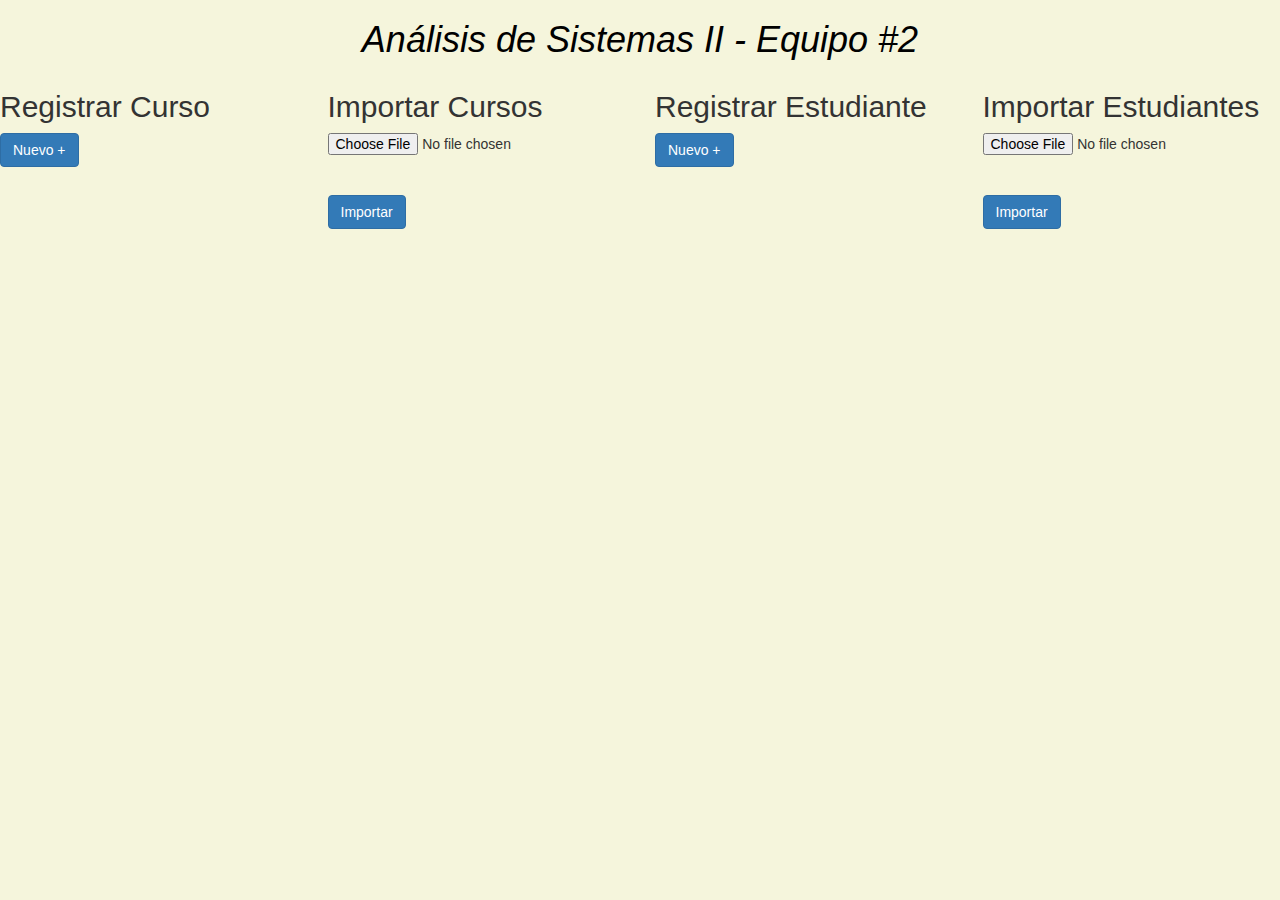
<file: src/main/resources/templates/index.html>
<!DOCTYPE html>
<!--
To change this license header, choose License Headers in Project Properties.
To change this template file, choose Tools | Templates
and open the template in the editor.
-->
<html>
    <head>
        <title>Menú Principal</title>
        <meta charset="utf-8">
        <meta name="viewport" content="width=device-width, initial-scale=1">
        <link rel="stylesheet" href="https://maxcdn.bootstrapcdn.com/bootstrap/3.4.1/css/bootstrap.min.css">
        <script src="https://ajax.googleapis.com/ajax/libs/jquery/3.5.1/jquery.min.js"></script>
        <script src="https://maxcdn.bootstrapcdn.com/bootstrap/3.4.1/js/bootstrap.min.js"></script>
        <style>
            h1 {
                color: black;
            }

            body {
                background-color: beige;
            }
        </style>
    </head>


    <body class="cotainer-fluid">
        <div>
            <div class ="row">
                <h1 align="center"><i>Análisis de Sistemas II - Equipo #2</i></h1>
                <div class="col-lg-3">
                    <h2>Registrar Curso</h2>
                    <a class="btn btn-primary" href="/getCurso">Nuevo +</a>
                </div>
                <div class="col-md-3">
                    <h2>Importar Cursos</h2>
                    <form method="POST" action="/CargaCursos" enctype="multipart/form-data">
                        <input type="file" name="file" /><br/><br/>
                        <input class="btn btn-primary" type="submit" value="Importar" />
                    </form>
                </div>
                <div class="col-lg-3">
                    <h2>Registrar Estudiante</h2>
                    <a class="btn btn-primary" href="/getEstudiante">Nuevo +</a>
                </div>
                <div class="col-md-3">
                    <h2>Importar Estudiantes</h2>
                    <form method="POST" action="/CargaEstudiantes" enctype="multipart/form-data">
                        <input type="file" name="file" /><br/><br/>
                        <input class="btn btn-primary" type="submit" value="Importar" />
                    </form>
                </div>
            </div>
        </div>    
    </body>
</html>
</file>
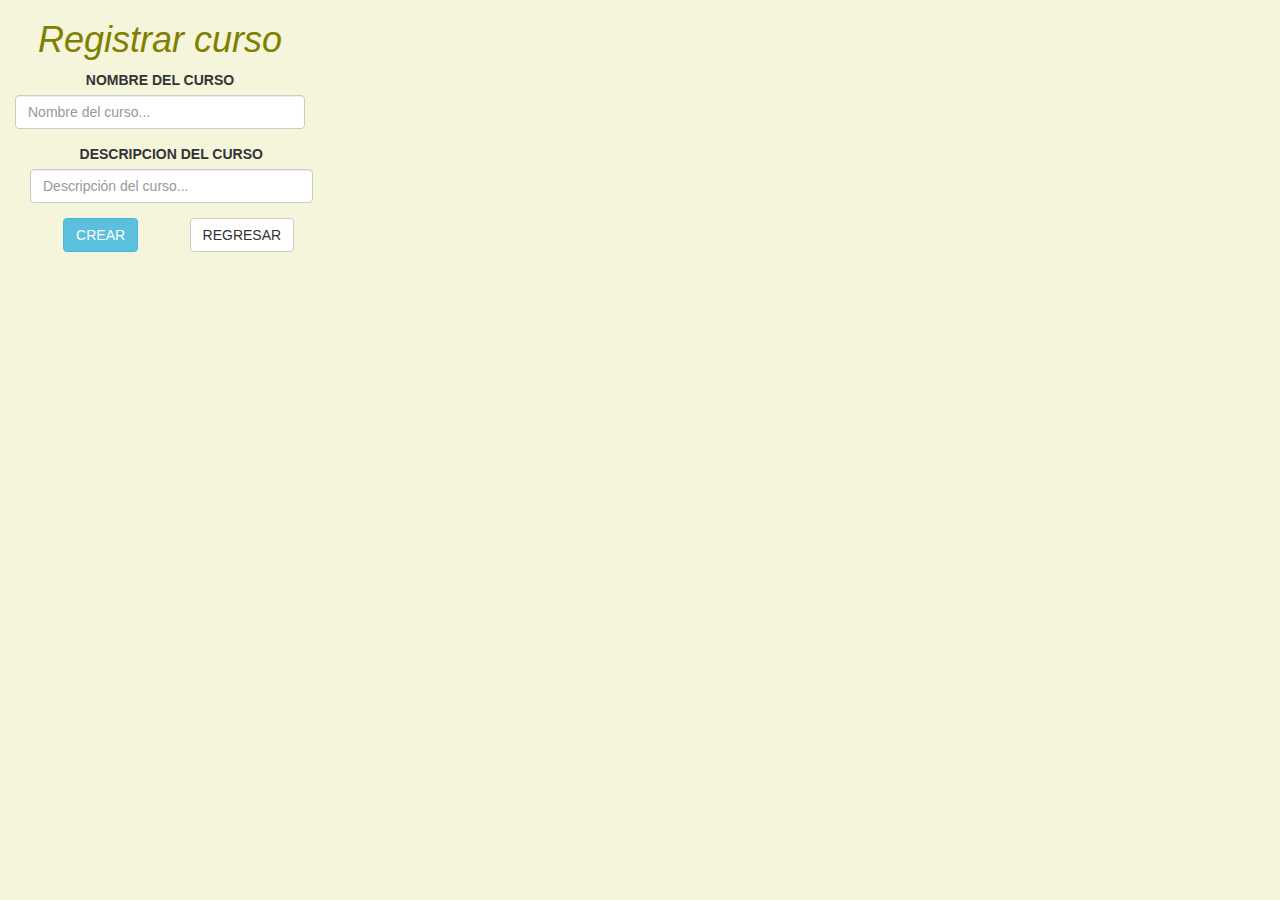
<file: src/main/resources/templates/cursos.html>
<!DOCTYPE html>
<!--
To change this license header, choose License Headers in Project Properties.
To change this template file, choose Tools | Templates
and open the template in the editor.
-->
<html>
    <title>Registro de cursos</title>
    <meta charset="utf-8">
    <meta name="viewport" content="width=device-width, initial-scale=1">
    <link rel="stylesheet" href="https://maxcdn.bootstrapcdn.com/bootstrap/3.4.1/css/bootstrap.min.css">
    <script src="https://ajax.googleapis.com/ajax/libs/jquery/3.5.1/jquery.min.js"></script>
    <script src="https://maxcdn.bootstrapcdn.com/bootstrap/3.4.1/js/bootstrap.min.js"></script>
    <style>
        h1 {
            color: olive;
        }

        body {
            background-color: beige;
        }
    </style>
    <body>
    <center>
        <form action="#" th:action="@{/postCurso}" th:object="${curso}" method="post">
            <div class="col-lg-12">
                <div class="row">
                    <div class="col-lg-3">
                        <h1 align="center"><i>Registrar curso</i></h1>
                        <div class="form-group">
                            <label for="exampleInputnombre">NOMBRE DEL CURSO</label>
                            <input type="text" class="form-control" id="nombrecurso" aria-describedby="name" placeholder="Nombre del curso..." th:field="*{name}">
                            <small id="nombrehelp" class="form-text text-muted"></small>
                        </div>
                    </div> 

                    <div class="col-lg-12">
                        <div class="col-lg-3">
                            <div class="form-group">
                                <label for="exampleInputapellido">DESCRIPCION DEL CURSO</label>
                                <input type="text" class="form-control" id="exampleInputapellido" aria-describedby="description" placeholder="Descripción del curso..." th:field="*{description}">
                                <small id="nombrehelp" class="form-text text-muted"></small>
                            </div>
                            
                            <div class="col-lg-12">
                                <div class="row">
                                    <div class="col-lg-6">
                                        <button type="submit" class="btn btn-info">CREAR</button>
                                    </div>
                                    <div class="col-lg-6">
                                        <a class="btn btn-default" href="/">REGRESAR</a>
                                    </div>   
                                </div>
                            </div>
                        </div>
                    </div>
                </div>
            </div>
        </form>
    </center>
</body>
</html>
</file>
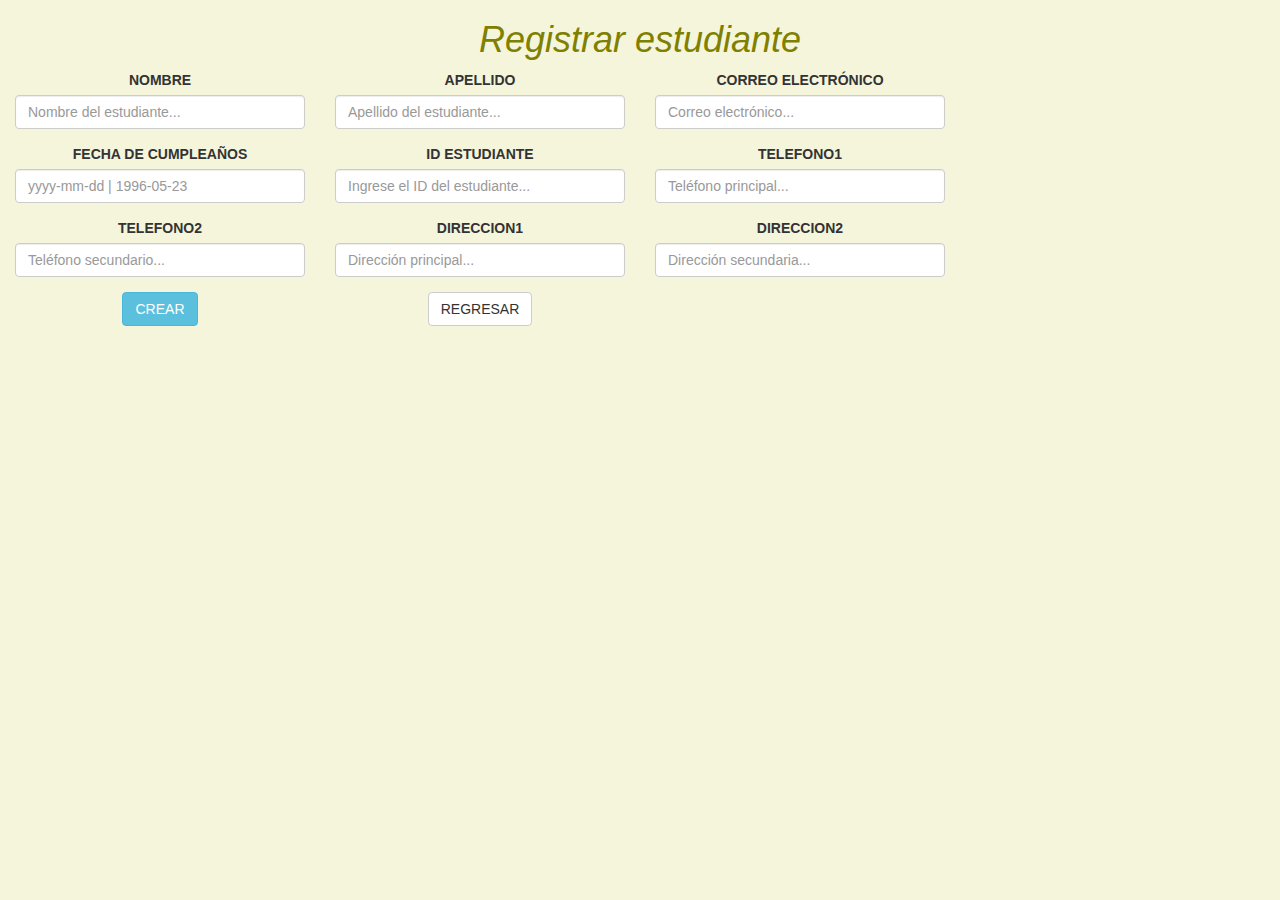
<file: src/main/resources/templates/estudiantes.html>
<!DOCTYPE html>
<html lang="en">

    <head>
        <title>Registro de estudiantes</title>
        <meta charset="utf-8">
        <meta name="viewport" content="width=device-width, initial-scale=1">
        <link rel="stylesheet" href="https://maxcdn.bootstrapcdn.com/bootstrap/3.4.1/css/bootstrap.min.css">
        <script src="https://ajax.googleapis.com/ajax/libs/jquery/3.5.1/jquery.min.js"></script>
        <script src="https://maxcdn.bootstrapcdn.com/bootstrap/3.4.1/js/bootstrap.min.js"></script>
        <style>
            h1 {
                color: olive;
            }

            body {
                background-color: beige;
            }
        </style>
    </head>
    <body>
        <h1 align="center"><i>Registrar estudiante</i></h1>
    <center>
        <form action="#" th:action="@{/postEstudiante}" th:object="${estudiante}" method="post">
            <div class="col-lg-12">
                <div class="row">
                    <div class="col-lg-3">
                        <div class="form-group">
                            <label for="name">NOMBRE</label>
                            <input type="text" class="form-control" id="name" aria-describedby="name" placeholder="Nombre del estudiante..." th:field="*{name}" required>
                            <small id="nameHelp" class="form-text text-muted"></small>
                        </div>
                    </div> 
                    <div class="col-lg-3">
                        <div class="form-group">
                            <label for="surname">APELLIDO</label>
                            <input type="text" class="form-control" id="surname" aria-describedby="apellido" placeholder="Apellido del estudiante..." th:field="*{surname}" required>
                            <small id="surnameHelp" class="form-text text-muted"></small>
                        </div>
                    </div> 
                    <div class="col-lg-3">
                        <div class="form-group">
                            <label for="email">CORREO ELECTRÓNICO</label>
                            <input type="email" class="form-control" id="email" aria-describedby="email" placeholder="Correo electrónico..." th:field="*{email}" required>
                            <small id="emailHelp" class="form-text text-muted"></small>
                        </div>
                    </div>
                </div>

                <div class="row">
                    <div class="col-lg-3">
                        <div class="form-group">
                            <label for="birthdate">FECHA DE CUMPLEAÑOS</label>
                            <input type="text" class="form-control" id="birthdate" aria-describedby="cumpleaños" placeholder="yyyy-mm-dd | 1996-05-23" th:field="*{birthdate}" required>
                            <small id="birthdateHelp" class="form-text text-muted"></small>
                        </div>
                    </div> 
                    <div class="col-lg-3">
                        <div class="form-group">
                            <label for="studentID">ID ESTUDIANTE</label>
                            <input type="text" class="form-control" id="exampleInputid" aria-describedby="id estudiante" placeholder="Ingrese el ID del estudiante..." th:field="*{studentID}" required>
                            <small id="studentIDHelp" class="form-text text-muted"></small>
                        </div>
                    </div> 
                    <div class="col-lg-3">
                        <div class="form-group">
                            <label for="phone1">TELEFONO1</label>
                            <input type="text" class="form-control" id="phone1" aria-describedby="telefono1" placeholder="Teléfono principal..." th:field="*{phone1}" required>
                            <small id="phone1Help" class="form-text text-muted"></small>
                        </div>
                    </div>
                </div>

                <div class="row">
                    <div class="col-lg-3">
                        <div class="form-group">
                            <label for="phone2">TELEFONO2</label>
                            <input type="text" class="form-control" id="phone2" aria-describedby="telefono2" placeholder="Teléfono secundario..." th:field="*{phone2}">
                            <small id="phone2Help" class="form-text text-muted"></small>
                        </div>
                    </div> 
                    <div class="col-lg-3">
                        <div class="form-group">
                            <label for="address1">DIRECCION1</label>
                            <input type="text" class="form-control" id="address1" aria-describedby="address1" placeholder="Dirección principal..." th:field="*{address1}" required>
                            <small id="address1Help" class="form-text text-muted"></small>
                        </div>
                    </div> 
                    <div class="col-lg-3">
                        <div class="form-group">
                            <label for="address2">DIRECCION2</label>
                            <input type="text" class="form-control" id="address2" aria-describedby="address2" placeholder="Dirección secundaria..." th:field="*{address2}">
                            <small id="address2Help" class="form-text text-muted"></small>
                        </div>
                    </div>
                    <div class="col-lg-12">
                        <div class="row">
                            <div class="col-lg-3">
                                <button type="submit" class="btn btn-info">CREAR</button>
                            </div>
                            <div class="col-lg-3">
                                <a class="btn btn-default" href="/">REGRESAR</a>
                            </div>   
                        </div>
                    </div>
                </div>
            </div>
        </form>
    </center>
</body>
</html>
<!-- end document-->
</file>
